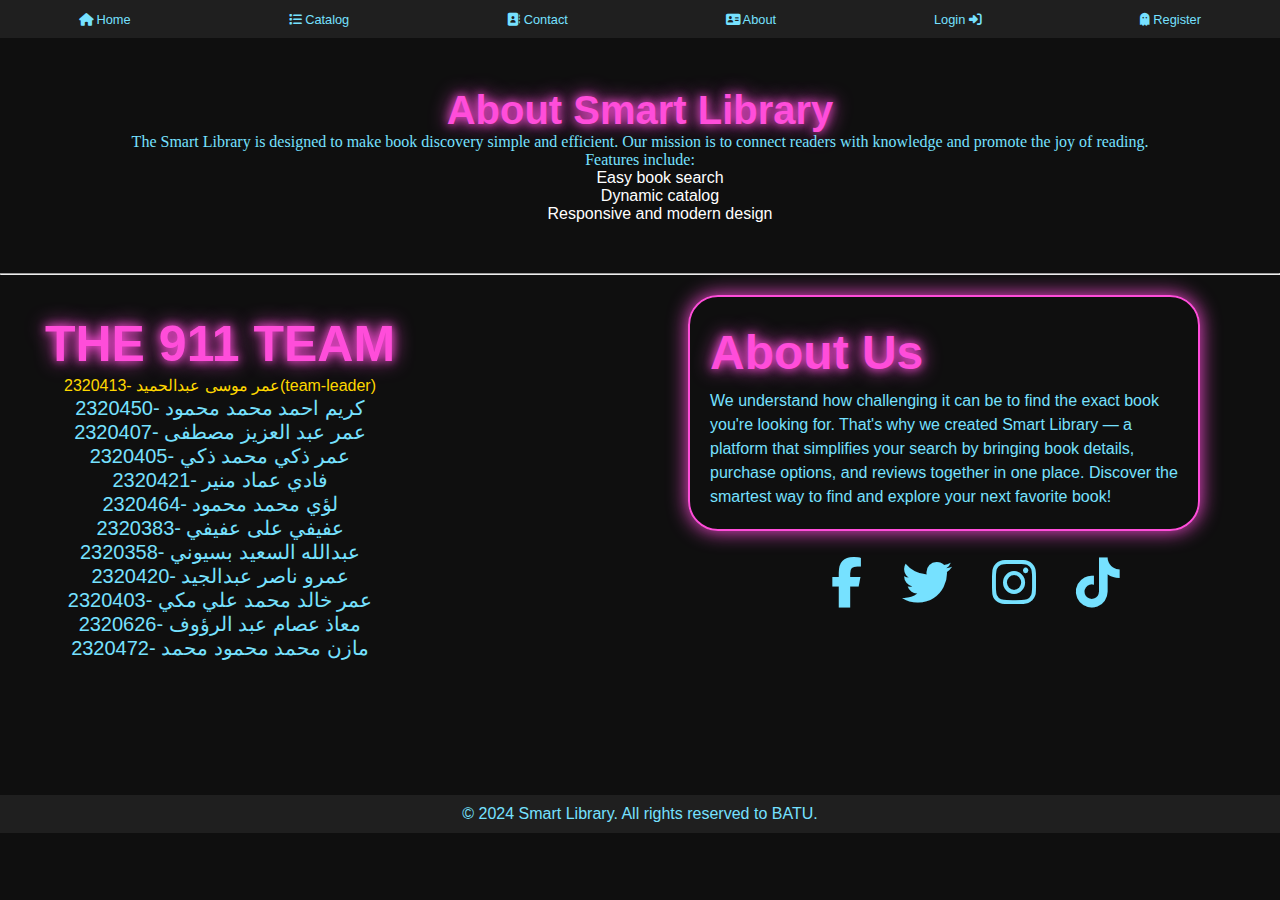
<file: about.html>
<!DOCTYPE html>
<html lang="en">

<head>
    <meta charset="UTF-8">
    <meta name="viewport" content="width=device-width, initial-scale=1.0">
    <title>About - Smart Library</title>
    <link rel="stylesheet" href="styles.css">
    <link rel="stylesheet" href="https://cdnjs.cloudflare.com/ajax/libs/font-awesome/6.7.2/css/all.min.css" integrity="sha512-Evv84Mr4kqVGRNSgIGL/F/aIDqQb7xQ2vcrdIwxfjThSH8CSR7PBEakCr51Ck+w+/U6swU2Im1vVX0SVk9ABhg==" crossorigin="anonymous" referrerpolicy="no-referrer"
    />
    <style>
        * {
            box-sizing: border-box;
            margin: 0;
            z-index: 999;
        }
        
        .made-by {
            text-align: center;
            margin-top: 50px;
        }
        
        ul {
            list-style: none;
        }
        
        h2 {
            font-size: 2.5em;
            color: #ff4dda;
            text-shadow: 0 0 10px #ff4dda, 0 0 20px #ff4dda;
        }
        
        .made_by {
            padding: 20px;
            margin: 20px;
            height: auto;
            width: 400px;
            font-size: 20px;
            color: #76e1ff;
            text-align: center;
        }
        
        .team-leader {
            font-size: 16px;
            color: #ffd700;
        }
        
        .about {
            text-align: center;
            font-size: 3em;
            font-weight: bold;
            color: #ff4dda;
            margin-bottom: 20px;
            text-shadow: 0 0 10px #ff4dda, 0 0 20px #ff4dda;
        }
        
        .team {
            height: 400px;
            position: relative;
        }
        
        .about_us {
            width: 32em;
            height: auto;
            border: 2px solid #ff4dda;
            border-radius: 30px;
            box-shadow: 0 0 20px #ff4dda;
            position: absolute;
            top: 0;
            right: 80px;
            padding: 20px;
            font-size: 1em;
            color: #76e1ff;
            line-height: 1.5;
        }
        
        .icon {
            margin: 10px;
            display: flex;
            position: absolute;
            top: 230px;
            right: 130px;
            font-size: 50px;
            color: #76e1ff;
        }
        
        .one {
            padding: 20px;
        }
        
        .one:hover {
            scale: 1.3;
        }
    </style>
</head>

<body>
    <header>
        <nav>
            <ul class="navbar">
                <li><a href="index.html"><i class="fa-solid fa-house"></i> Home</a></li>
                <li>
                    <a href="catalog.html"> <i class="fa-solid fa-list"></i> Catalog</a>
                </li>
                <li>
                    <a href="contact.html"> <i class="fa-solid fa-address-book"></i> Contact</a>
                </li>
                <li>
                    <a href="about.html"> <i class="fa-solid fa-address-card"></i> About</a>
                </li>
                <li><a href="login.html">Login <i class="fa-solid fa-right-to-bracket"></i> </a></li>
                <li>
                    <a href="register.html"> <i class="fa-solid fa-ghost"></i> Register</a>
                </li>
            </ul>
        </nav>
    </header>

    <main>
        <section class="welcome">
            <h1>About Smart Library</h1>
            <p>The Smart Library is designed to make book discovery simple and efficient. Our mission is to connect readers with knowledge and promote the joy of reading.</p>
            <p>Features include:</p>
            <ul>
                <li>Easy book search</li>
                <li>Dynamic catalog</li>
                <li>Responsive and modern design</li>
            </ul>
        </section>
        <hr>
        <section class="team">
            <div class="made_by">
                <h2 class="team-title">THE 911 TEAM</h2>
                <span class="team-leader">2320413-<bdi>عمر موسى عبدالحميد </bdi>(team-leader)</span><br> 2320450-
                <bdi>كريم احمد محمد محمود</bdi><br> 2320407-
                <bdi>عمر عبد العزيز مصطفى</bdi><br> 2320405-
                <bdi>عمر ذكي محمد ذكي</bdi><br> 2320421-
                <bdi>فادي عماد منير</bdi><br> 2320464-
                <bdi>لؤي محمد محمود</bdi><br> 2320383-
                <bdi>عفيفي على عفيفي</bdi><br> 2320358-
                <bdi>عبدالله السعيد بسيوني</bdi><br> 2320420-
                <bdi>عمرو ناصر عبدالجيد</bdi><br> 2320403-
                <bdi>عمر خالد محمد علي مكي</bdi><br> 2320626-
                <bdi>معاذ عصام عبد الرؤوف</bdi><br> 2320472-
                <bdi>مازن محمد محمود محمد</bdi><br>
            </div>
            <div class="about_us">
                <span class="about">About Us</span>
                <p>We understand how challenging it can be to find the exact book you're looking for. That's why we created Smart Library — a platform that simplifies your search by bringing book details, purchase options, and reviews together in one place.
                    Discover the smartest way to find and explore your next favorite book!</p>
            </div>
            <div class="icon">
                <div class="one"><i class="fa-brands fa-facebook-f"></i></div>
                <div class="one"><i class="fa-brands fa-twitter"></i></div>
                <div class="one"><i class="fa-brands fa-instagram"></i></div>
                <div class="one"><i class="fa-brands fa-tiktok"></i></div>
            </div>
        </section>
    </main>

    <footer>
        <p>&copy; 2024 Smart Library. All rights reserved to BATU.</p>
    </footer>
</body>

</html>
</file>
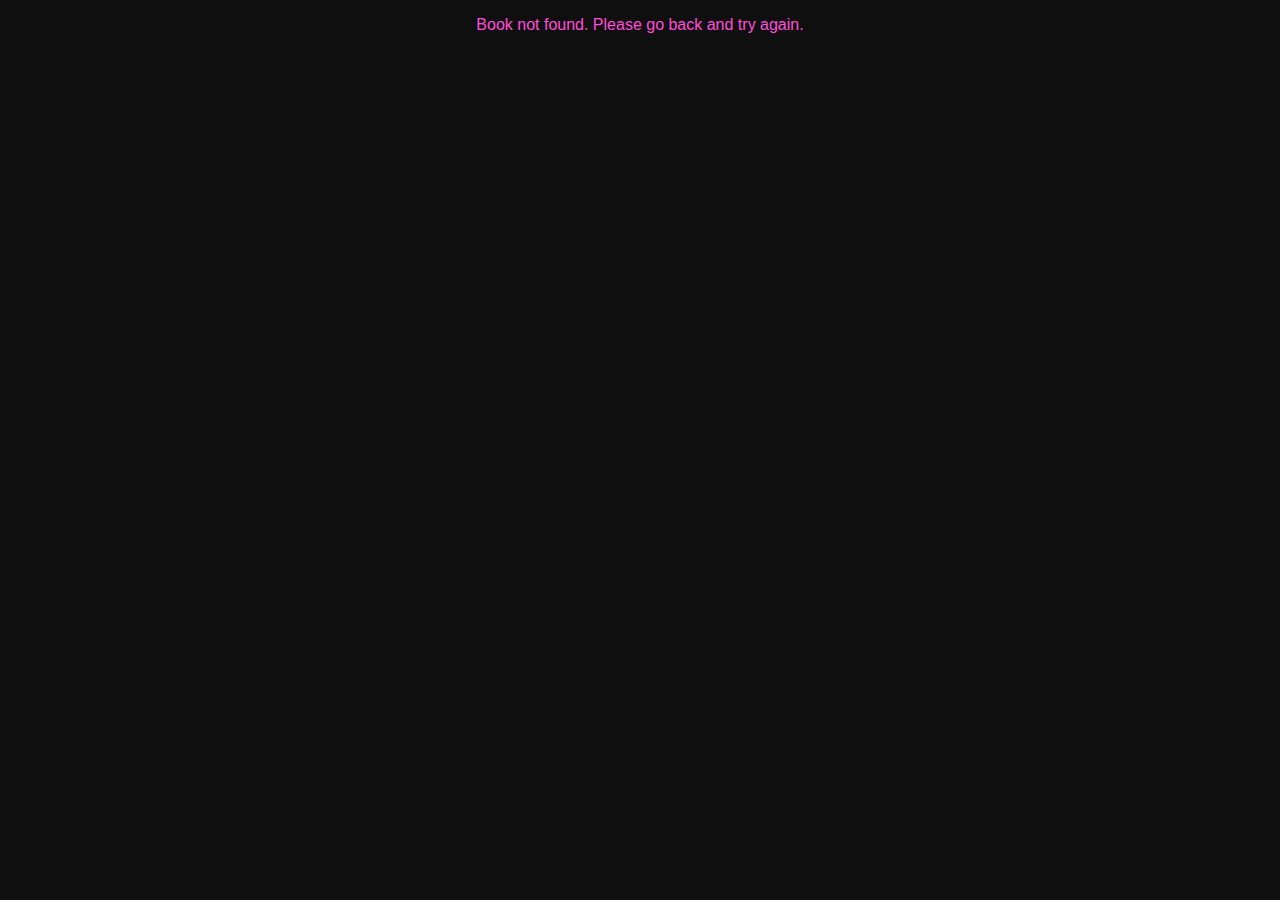
<file: book.html>
<!DOCTYPE html>
<html lang="en">

<head>
    <meta charset="UTF-8">
    <meta name="viewport" content="width=device-width, initial-scale=1.0">
    <title>Book Details</title>
    <link rel="icon" href="image-removebg-preview.png">
    <style>
        body {
            background-color: #0f0f0f;
            color: #ffffff;
            font-family: 'Arial', sans-serif;
            margin: 0;
            padding: 0;
        }
        
        .back-arrow {
            position: fixed;
            top: 20px;
            left: 20px;
            font-size: 1.5em;
            text-decoration: none;
            color: #ff4dda;
            background-color: rgba(0, 0, 0, 0.6);
            padding: 10px;
            border-radius: 50%;
            box-shadow: 0 0 10px #ff4dda;
            z-index: 10;
            transition: background-color 0.3s;
        }
        
        .back-arrow:hover {
            background-color: rgba(255, 77, 218, 0.8);
        }
        
        .container {
            width: 80%;
            margin: 20px auto;
            display: flex;
            flex-direction: column;
            align-items: center;
            position: relative;
            z-index: 1;
        }
        
        .book-header {
            display: flex;
            align-items: flex-start;
            gap: 20px;
            width: 100%;
            z-index: 2;
            position: relative;
        }
        
        .book-header img {
            width: 200px;
            height: 300px;
            border-radius: 10px;
            box-shadow: 0 0 10px #76e1ff;
        }
        
        .book-banner {
            position: fixed;
            top: 0;
            left: 0;
            width: 100%;
            height: 50vh;
            overflow: hidden;
            z-index: 0;
            opacity: 0.7;
        }
        
        .book-banner img {
            width: 100%;
            height: 100%;
            object-fit: cover;
            filter: brightness(50%);
        }
        
        .description {
            margin-top: 20px;
            font-size: 1.2em;
            line-height: 1.5;
            color: #76e1ff;
        }
        
        .youtube-video {
            margin-top: 20px;
            text-align: center;
        }
        
        .buy-button {
            margin-top: 20px;
            text-align: center;
        }
        
        .buy-button a {
            text-decoration: none;
            background-color: #ff4dda;
            color: #ffffff;
            padding: 10px 20px;
            border-radius: 5px;
            font-size: 1.2em;
            transition: background-color 0.3s;
        }
        
        .buy-button a:hover {
            background-color: #ff67a7;
        }
    </style>
</head>

<body>
    <a href="catalog.html" class="back-arrow" title="Go Back">←</a>

    <div class="book-banner">
        <img id="book-banner-image" src="" alt="Banner Image">
    </div>

    <div class="container">
        <div class="book-header">
            <img id="book-image" src="" alt="Book Image">
            <div>
                <h1 id="book-title"></h1>
                <h3 id="book-author"></h3>
            </div>
        </div>
        <div class="description" id="book-description"></div>
        <div class="youtube-video">
            <iframe id="book-video" width="560" height="315" src="" frameborder="0" allowfullscreen></iframe>
        </div>
        <div class="buy-button">
            <a id="amazon-link" href="" target="_blank">Buy on Amazon</a>
        </div>
    </div>

    <script>
        const books = {
            "The Art of War": {
                author: "Sun Tzu",
                image: "THE ART OF WAR.jpg",
                banner: "samuel-hirszenberg.jpg",
                description: "An ancient Chinese military treatise offering timeless wisdom on strategy and leadership.",
                video: "https://www.youtube.com/embed/M5QGkOGZubQ",
                amazon: "https://www.amazon.com/s?k=the+art+of+war"
            },
            "1984": {
                author: "George Orwell",
                image: "1984.jpg",
                banner: "1984-banner4.jpg",
                description: "A dystopian novel exploring a totalitarian regime's impact on society and individual freedom.",
                video: "https://www.youtube.com/watch?v=1M-pVgTH4Ug",
                amazon: "https://www.amazon.com/s?k=1984+book"
            },
            "To Kill a Mockingbird": {
                author: "Harper Lee",
                image: "to kill a mockingbird.jpg",
                banner: "showpage-mockingbird.jpg",
                description: "A story of racial injustice and moral growth set in the American South during the 1930s.",
                video: "https://www.youtube.com/watch?v=uQnVjkT5MpQ",
                amazon: "https://www.amazon.com/s?k=to+kill+a+mockingbird"
            },
            "The Great Gatsby": {
                author: "F. Scott Fitzgerald",
                image: "the great gatsby.jpg",
                banner: "book-cover-the-great-gatsby-quot.jpg",
                description: "A classic American novel exploring themes of wealth, love, and the pursuit of the American Dream.",
                video: "https://www.youtube.com/embed/e6Iu29TNfkM",
                amazon: "https://www.amazon.com/s?k=the+great+gatsby"
            },
            "ألف ليلة وليلة": {
                author: "Anonymous",
                image: "one-thousand-and-one-nights.jpg",
                banner: "image.jpg",
                description: "A collection of Middle Eastern folktales compiled in Arabic during the Islamic Golden Age.",
                video: "https://www.youtube.com/embed/Z7mVTx8ziig",
                amazon: "https://www.amazon.com/s?k=one+thousand+and+one+nights"
            },
            "رواية عزازيل": {
                author: "يوسف زيدان",
                image: "azazel.jpg",
                banner: "azazel-banner.jpg",
                description: "A novel set in the 5th century, exploring themes of identity, faith, and love in a turbulent world.",
                video: "https://www.youtube.com/embed/WgxOn7v_zNM", // Discussion of "Azazel"
                amazon: "https://www.amazon.com/s?k=azazel+novel"
            },
            "Pride and Prejudice": {
                author: "Jane Austen",
                image: "pride-and-prejudice.jpg",
                banner: "pride-and-prejudice-banner.jpg",
                description: "A romantic novel that charts the emotional development of Elizabeth Bennet.",
                video: "https://www.youtube.com/embed/lZzIs5xCckA",
                amazon: "https://www.amazon.com/s?k=pride+and+prejudice"
            },
            "Moby Dick": {
                author: "Herman Melville",
                image: "moby-dick.jpg",
                banner: "moby-dick-banner.jpg",
                description: "The saga of Captain Ahab's obsessive quest to avenge the whale that 'reaped' his leg.",
                video: "https://www.youtube.com/embed/NbEbbD4d_-w",
                amazon: "https://www.amazon.com/s?k=moby+dick"
            }
        };

        const params = new URLSearchParams(window.location.search);
        const title = params.get('title');

        if (title && books[title]) {
            const book = books[title];
            document.getElementById('book-title').textContent = title;
            document.getElementById('book-author').textContent = `Author: ${book.author}`;
            document.getElementById('book-image').src = book.image;
            document.getElementById('book-banner-image').src = book.banner;
            document.getElementById('book-description').textContent = book.description;
            document.getElementById('book-video').src = book.video;
            document.getElementById('amazon-link').href = book.amazon;
        } else {
            document.body.innerHTML = '<p style="text-align: center; color: #ff4dda;">Book not found. Please go back and try again.</p>';
        }


        window.addEventListener('scroll', () => {
            const banner = document.querySelector('.book-banner');
            const scrollY = window.scrollY;
            const maxOpacity = 0.7;
            banner.style.opacity = Math.max(maxOpacity - scrollY / 400, 0);
        });
    </script>

</body>

</html>
</file>
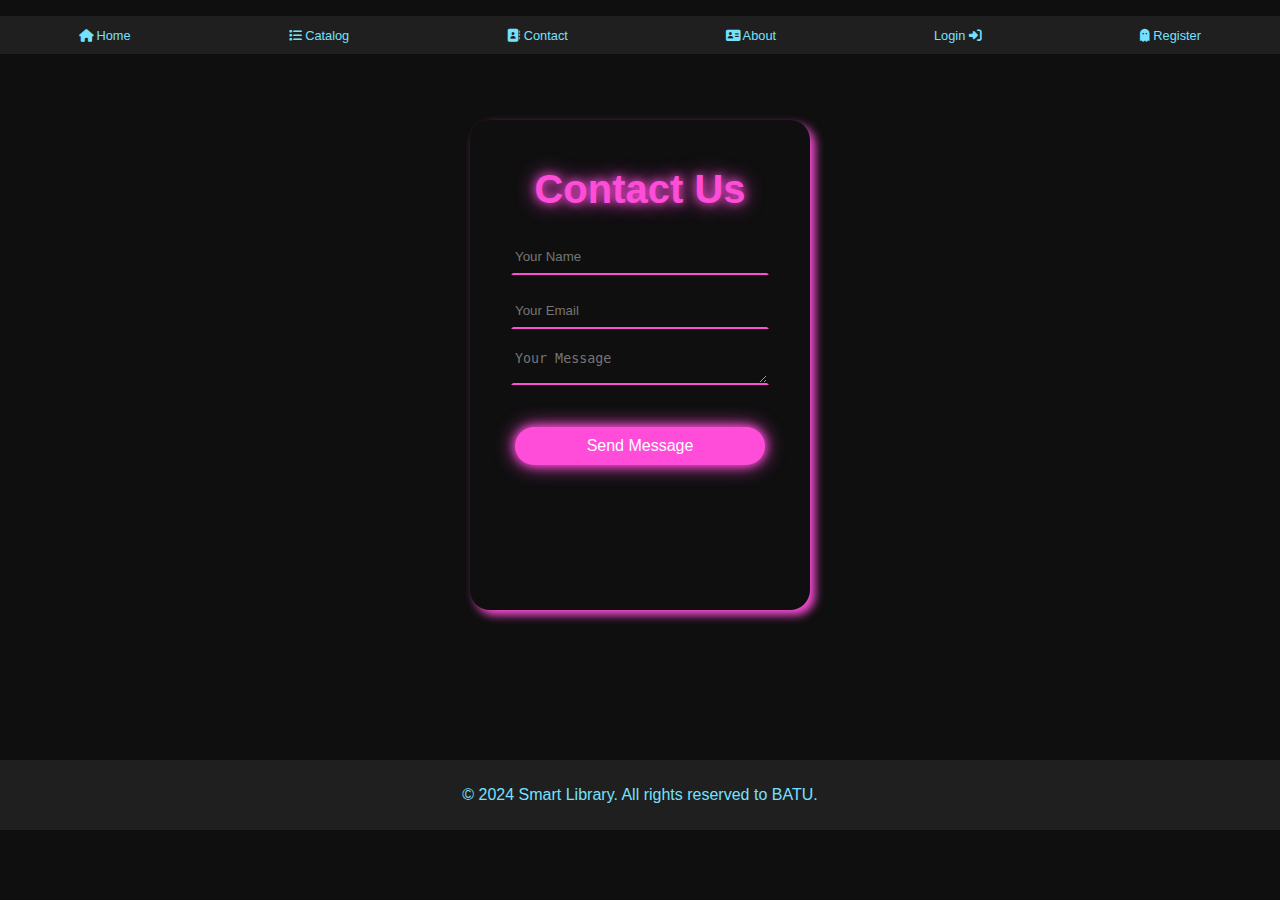
<file: contact.html>
<!DOCTYPE html>
<html lang="en">

<head>
    <meta charset="UTF-8">
    <meta name="viewport" content="width=device-width, initial-scale=1.0">
    <title>Contact - Smart Library</title>
    <link rel="icon" href="image-removebg-preview.png">
    <link rel="stylesheet" href="styles.css">
    <link rel="stylesheet" href="https://cdnjs.cloudflare.com/ajax/libs/font-awesome/6.7.2/css/all.min.css"  
    integrity="sha512-Evv84Mr4kqVGRNSgIGL/F/aIDqQb7xQ2vcrdIwxfjThSH8CSR7PBEakCr51Ck+w+/U6swU2Im1vVX0SVk9ABhg==" 
    crossorigin="anonymous" referrerpolicy="no-referrer" />
</head>

<body>
    <header>
        <nav>
            <ul class="navbar">
                <li><a href="index.html"><i class="fa-solid fa-house"></i> Home</a></li>
                <li><a href="catalog.html"> <i class="fa-solid fa-list"></i> Catalog</a></li>
                <li><a href="contact.html"> <i class="fa-solid fa-address-book"></i> Contact</a></li>
                <li><a href="about.html"> <i class="fa-solid fa-address-card"></i> About</a></li>
                <li><a href="login.html">Login <i class="fa-solid fa-right-to-bracket"></i> </a></li>
                <li><a href="register.html"> <i class="fa-solid fa-ghost"></i> Register</a></li>
            </ul>
        </nav>
    </header>

    <main>
        <section class="welcome">
            <form id="contact-form">
                 <h1>Contact Us</h1>
                <input type="atext" id="name" placeholder="Your Name" required><br><br>
                <input type="email" id="email" placeholder="Your Email" required><br><br>
                <textarea id="message" placeholder="Your Message" required></textarea><br><br>
                <button class="submit" type="submit">Send Message</button>
            </form>
        </section>
    </main>

    <footer>
        <p>&copy; 2024 Smart Library. All rights reserved to BATU.</p>
    </footer>         

    <script>
        const form = document.getElementById('contact-form');
        form.addEventListener('submit', function(event) {
            event.preventDefault();
            const name = document.getElementById('name').value;
            const email = document.getElementById('email').value;
            const message = document.getElementById('message').value;

            if (name && email && message) {
                alert('Thank you for your message!');
                form.reset();
            } else {
                alert('Please fill out all fields.');
            }
        });
    </script>
</body>

</html>
</file>
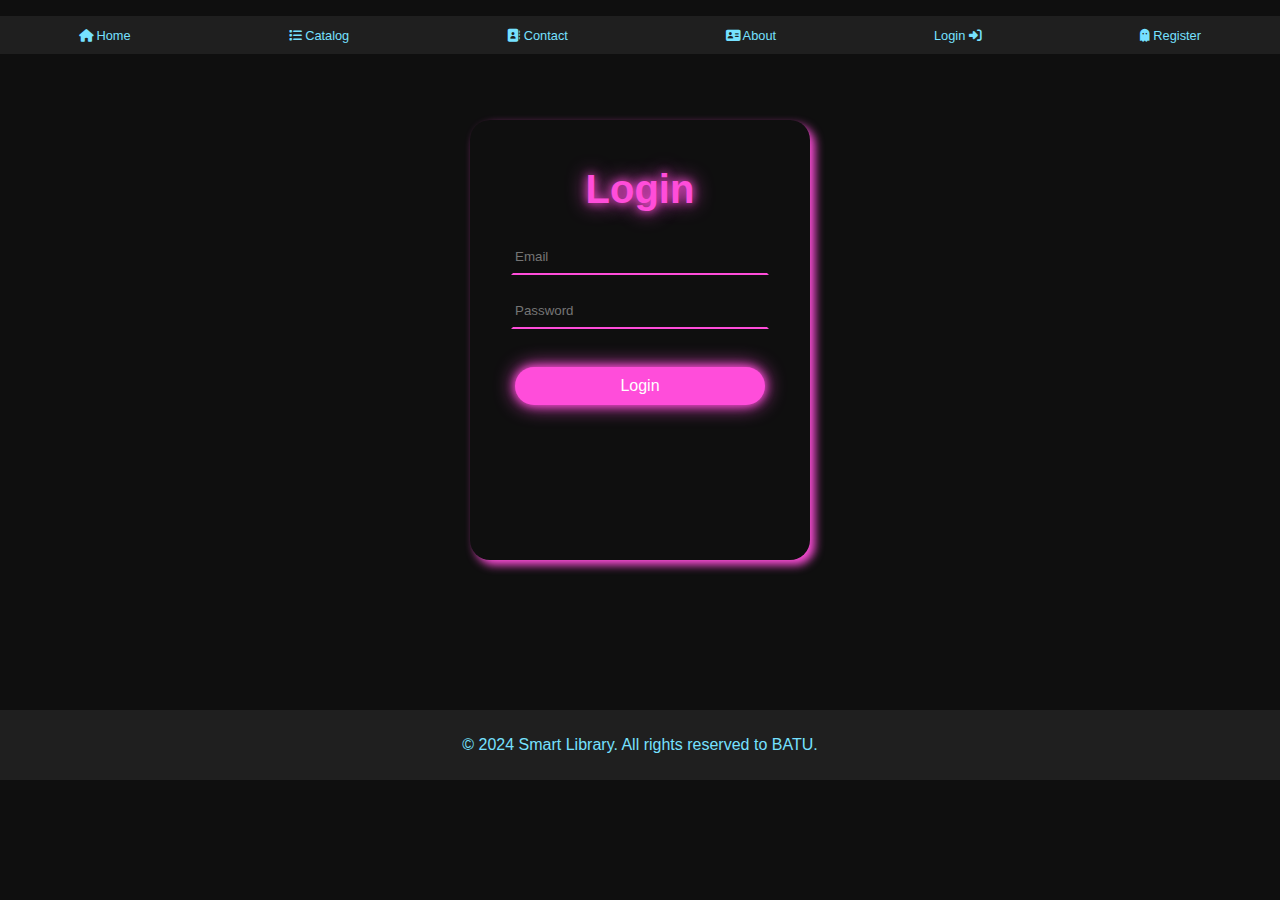
<file: login.html>
<!DOCTYPE html>
<html lang="en">

<head>
    <meta charset="UTF-8">
    <meta name="viewport" content="width=device-width, initial-scale=1.0">
    <title>Login - Smart Library</title>
    <link rel="icon" href="image-removebg-preview.png">
    <link rel="stylesheet" href="styles.css">
    <link rel="stylesheet" href="https://cdnjs.cloudflare.com/ajax/libs/font-awesome/6.7.2/css/all.min.css"  
    integrity="sha512-Evv84Mr4kqVGRNSgIGL/F/aIDqQb7xQ2vcrdIwxfjThSH8CSR7PBEakCr51Ck+w+/U6swU2Im1vVX0SVk9ABhg==" 
    crossorigin="anonymous" referrerpolicy="no-referrer" />
    <link rel="preconnect" href="https://fonts.googleapis.com">
    <link rel="preconnect" href="https://fonts.gstatic.com" crossorigin>
    <link href="https://fonts.googleapis.com/css2?family=Playwrite+AU+NSW+Guides&family=Playwrite+GB+S:ital@0;1&family=Playwrite+HR+Lijeva+Guides&display=swap" rel="stylesheet">
    
</head>

<body>
    <header>
        <nav>
            <ul class="navbar">
                <li><a href="index.html"><i class="fa-solid fa-house"></i> Home</a></li>
                <li><a href="catalog.html"> <i class="fa-solid fa-list"></i> Catalog</a></li>
                <li><a href="contact.html"> <i class="fa-solid fa-address-book"></i> Contact</a></li>
                <li><a href="about.html"> <i class="fa-solid fa-address-card"></i> About</a></li>
                <li><a href="login.html">Login <i class="fa-solid fa-right-to-bracket"></i> </a></li>
                <li><a href="register.html"> <i class="fa-solid fa-ghost"></i> Register</a></li>
            </ul>
        </nav>
    </header>

    <main>
        <section class="welcome">
           
            <form id="login-form">
                 <h1>Login</h1>
                <input type="email" id="login-email" placeholder="Email" required><br><br>
                <input type="password" id="login-password" placeholder="Password" required><br><br>
                <button class="button-login" type="submit" >Login</button>
                
            </form>
    </main>

    <footer>
        <p>&copy; 2024 Smart Library. All rights reserved to BATU.</p>
    </footer>

    <script>
        document.getElementById('login-form').addEventListener('submit', (event) => {
            event.preventDefault();

            const email = document.getElementById('login-email').value.trim();
            const password = document.getElementById('login-password').value;

            let users = JSON.parse(localStorage.getItem('users')) || [];
            const user = users.find(user => user.email === email && user.password === password);

            if (user) {
                alert('Login successful!');
                localStorage.setItem('loggedInUser', JSON.stringify(user));
                window.location.href = 'my-account.html';
            } else {
                alert('Invalid email or password.');
            }
        });
    </script>
</body>

</html>
</file>
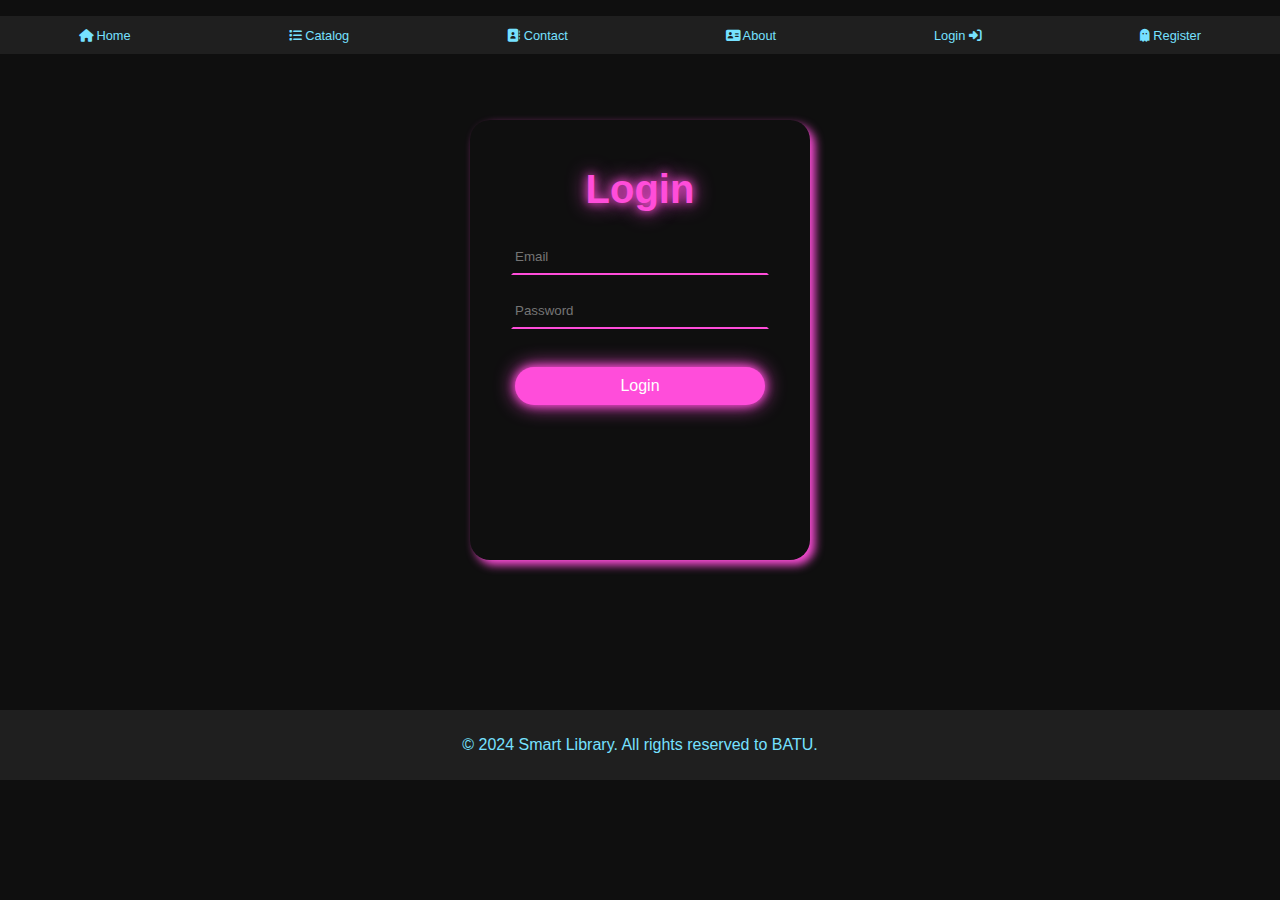
<file: my-account.html>
<!DOCTYPE html>
<html lang="en">

<head>
    <meta charset="UTF-8">
    <meta name="viewport" content="width=device-width, initial-scale=1.0">
    <title>My Account - Smart Library</title>
    <link rel="icon" href="image-removebg-preview.png">
    <link rel="stylesheet" href="styles.css">
</head>

<body>
    <header>
        <nav>
            <ul class="navbar">
                <li><a href="index.html">Home</a></li>
                <li><a href="catalog.html">Catalog</a></li>
                <li><a href="contact.html">Contact</a></li>
                <li><a href="about.html">About</a></li>
                <li><a href="login.html">Logout</a></li>
            </ul>
        </nav>
    </header>

    <main>
        <section class="welcome">
            <h1>My Account</h1>
            <p id="user-info"></p>
            <h2>Change Password</h2>
            <form id="change-password-form">
                <input type="password" id="new-password" placeholder="New Password" required><br><br>
                <button type="submit">Change Password</button>
            </form>
        </section>
    </main>

    <footer>
        <p>&copy; 2024 Smart Library. All rights reserved.</p>
    </footer>

    <script>
        const loggedInUser = JSON.parse(localStorage.getItem('loggedInUser'));
        if (!loggedInUser) {
            alert('Please login first.');
            window.location.href = 'login.html';
        } else {
            document.getElementById('user-info').textContent = `Welcome, ${loggedInUser.username}`;
        }

        document.getElementById('change-password-form').addEventListener('submit', (event) => {
            event.preventDefault();
            const newPassword = document.getElementById('new-password').value;

            let users = JSON.parse(localStorage.getItem('users')) || [];
            const userIndex = users.findIndex(user => user.email === loggedInUser.email);

            if (userIndex !== -1) {
                users[userIndex].password = newPassword;
                localStorage.setItem('users', JSON.stringify(users));
                alert('Password changed successfully!');
            } else {
                alert('User not found.');
            }
        });
    </script>
</body>

</html>
</file>
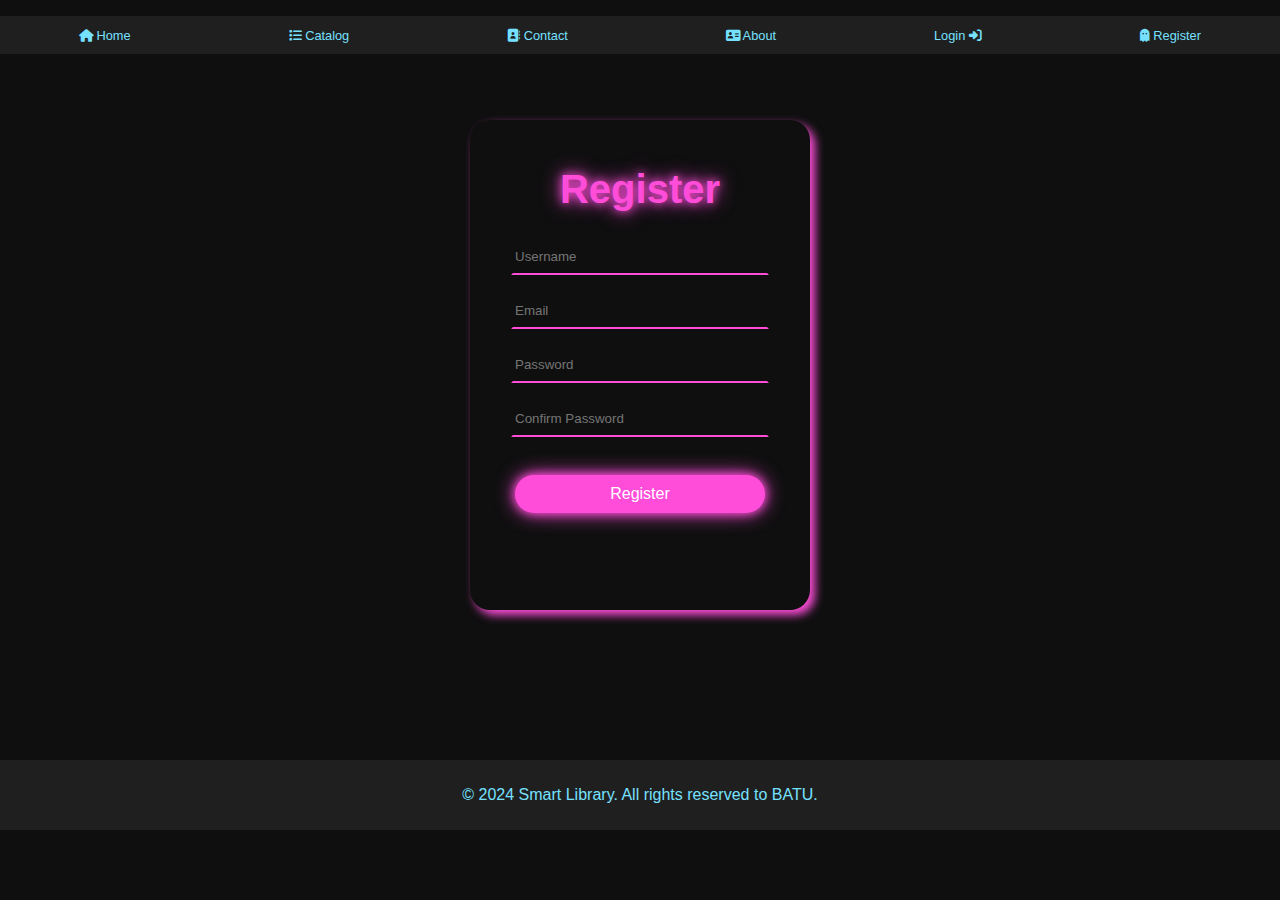
<file: register.html>
<!DOCTYPE html>
<html lang="en">

<head>
    <meta charset="UTF-8">
    <meta name="viewport" content="width=device-width, initial-scale=1.0">
    <title>Register - Smart Library</title>
    <link rel="icon" href="image-removebg-preview.png">
    <link rel="stylesheet" href="styles.css">
                                       <!-- font awsom -->
    <link rel="stylesheet" href="https://cdnjs.cloudflare.com/ajax/libs/font-awesome/6.7.2/css/all.min.css"
    integrity="sha512-Evv84Mr4kqVGRNSgIGL/F/aIDqQb7xQ2vcrdIwxfjThSH8CSR7PBEakCr51Ck+w+/U6swU2Im1vVX0SVk9ABhg=="
    crossorigin="anonymous" referrerpolicy="no-referrer" />
</head>

<body>
    <header>
        <nav>
            <ul class="navbar">
                <li><a href="index.html"><i class="fa-solid fa-house"></i> Home</a></li>
                <li><a href="catalog.html"> <i class="fa-solid fa-list"></i> Catalog</a></li>
                <li><a href="contact.html"> <i class="fa-solid fa-address-book"></i> Contact</a></li>
                <li><a href="about.html"> <i class="fa-solid fa-address-card"></i> About</a></li>
                <li><a href="login.html">Login <i class="fa-solid fa-right-to-bracket"></i> </a></li>
                <li><a href="register.html"> <i class="fa-solid fa-ghost"></i> Register</a></li>
            </ul>
        </nav>
    </header>

    <main>
        <section class="welcome">
            <form id="register-form">
                <h1>Register</h1>
                <input type="text" id="reg-username" placeholder="Username" required><br><br>
                <input type="email" id="reg-email" placeholder="Email" required><br><br>
                <input type="password" id="reg-password" placeholder="Password" required><br><br>
                <input type="password" id="reg-confirm-password" placeholder="Confirm Password" required><br><br>
                <button class="submit" type="submit">Register</button>
            </form>
        </section>
    </main>

    <footer>
        <p>&copy; 2024 Smart Library. All rights reserved to BATU.</p>
    </footer>

    <script>
        document.getElementById('register-form').addEventListener('submit', (event) => {
            event.preventDefault();

            const username = document.getElementById('reg-username').value.trim();
            const email = document.getElementById('reg-email').value.trim();
            const password = document.getElementById('reg-password').value;
            const confirmPassword = document.getElementById('reg-confirm-password').value;

            if (!username || !email || !password || !confirmPassword) {
                alert('Please fill out all fields.');
                return;
            }

            if (password !== confirmPassword) {
                alert('Passwords do not match.');
                return;
            }


            let users = JSON.parse(localStorage.getItem('users')) || [];
            if (users.some(user => user.email === email)) {
                alert('Email already registered.');
                return;
            }

            users.push({
                username,
                email,
                password
            });
            localStorage.setItem('users', JSON.stringify(users));
            alert('Registration successful!');

            window.location.href = 'login.html';
        });
    </script>
</body>

</html>
</file>
<file: styles.css>
body {
    background-color: #0f0f0f;
    color: #ffffff;
    font-family: 'Arial', sans-serif;
    margin: 0;
    padding: 0;
}
header{
    position: sticky;
    top:0;
}

.navbar {
    display: flex;
    justify-content: space-around;
    background-color: #1f1f1f;
    padding: 10px 0;
}

.navbar li {
    list-style: none;
}

.navbar a {
    text-decoration: none;
    color: #76e1ff;
    font-size: 0.8em;
    transition: color 0.3s;
}

.navbar a:hover {
    color: #ff4dda;
}

.welcome {
    text-align: center;
    padding: 50px;
}

.welcome h1 {
    font-size: 2.5em;
    color: #ff4dda;
    text-shadow: 0 0 10px #ff4dda, 0 0 20px #ff4dda;
}

.made-by h2 {
    font-size: 2em;
    color: #ff4dda;
    text-shadow: 0 0 10px #ff4dda, 0 0 20px #ff4dda;
}

.welcome p {
    font-family: "Playwrite GB S", serif;
    font-optical-sizing: auto;
    font-weight: 400;
    font-style: normal;
    font-size: 1em;
    color: #76e1ff;

}

#search {
    width:18rem;
    padding: 10px;
    font-size: 1em;
    border: none;
    border-radius: 20px;
    outline: none;
}

button {
    padding: 10px 20px;
    font-size: 1em;
    background-color: #ff4dda;
    color: #ffffff;
    border: none;
    border-radius: 20px;
    cursor: pointer;
    transition: background-color 0.3s;
}

button:hover {
    background-color: #ff67a7;
}

#book-results {
    margin: 20px auto;
    width: 80%;
    text-align: center;
    color: #76e1ff;
}

footer {
    position:relative;
    top:100px;
    text-align: center;
    padding: 10px 0;
    background-color: #1f1f1f;
    color: #76e1ff;
}
                       /* LOGIN PAGE */

#login-form{
    display: inline-block;
    padding:20px;
    width:300px;
    height:400px;
    outline: none;
    border:none;
    border-radius: 20px;
    box-shadow: 5px 5px 10px #ff4dda;/* 0 0 20px #ff4dda ; */
}
#login-email , #login-password{
    background-color: transparent;
    outline: none;
    border-top:2px solid #0f0f0f;
    border-left:2px solid #0f0f0f;
    border-right:2px solid #0f0f0f;
    border-bottom:2px solid #ff4dda ;
    width: 250px;
    height:30px;
    color:azure;

}
.button-login{
    outline: none;
    width:250px;
    margin :20px ;
    box-shadow: 0 0 10px #ff4dda, 0 0 20px #ff4dda;
}
.button-login:hover{
    scale: 1.05;

}
.button-login:active{
    scale: 0.95;

}
                                /* /* register page  */

#register-form{
    display: inline-block;
    padding:20px;
    width:300px;
    height:450px;
    outline: none;
    border:none;
    border-radius: 20px;
    box-shadow: 5px 5px 10px #ff4dda;
}
#reg-username , 
#reg-email ,
#reg-password ,
#reg-confirm-password{
    background-color: transparent;
    outline: none;
    border-top:2px solid #0f0f0f;
    border-left:2px solid #0f0f0f;
    border-right:2px solid #0f0f0f;
    border-bottom:2px solid #ff4dda ;
    width: 250px;
    height:30px;
    color:azure;  
}
.submit{
    outline: none;
    width:250px;
    margin :20px ;
    box-shadow: 0 0 10px #ff4dda, 0 0 20px #ff4dda;
}
.submit:hover{
    scale: 1.05;

}
.submit:active{
    scale: 0.95;

}
                               /* contact page */

#contact-form{
    display: inline-block;
    padding:20px;
    width:300px;
    height:450px;
    outline: none;
    border:none;
    border-radius: 20px;
    box-shadow: 5px 5px 10px #ff4dda;
}
#name ,
#email ,
#message{
    background-color: transparent;
    outline: none;
    border-top:2px solid #0f0f0f;
    border-left:2px solid #0f0f0f;
    border-right:2px solid #0f0f0f;
    border-bottom:2px solid #ff4dda ;
    width: 250px;
    height:30px;
    color:azure;  
}
</file>
